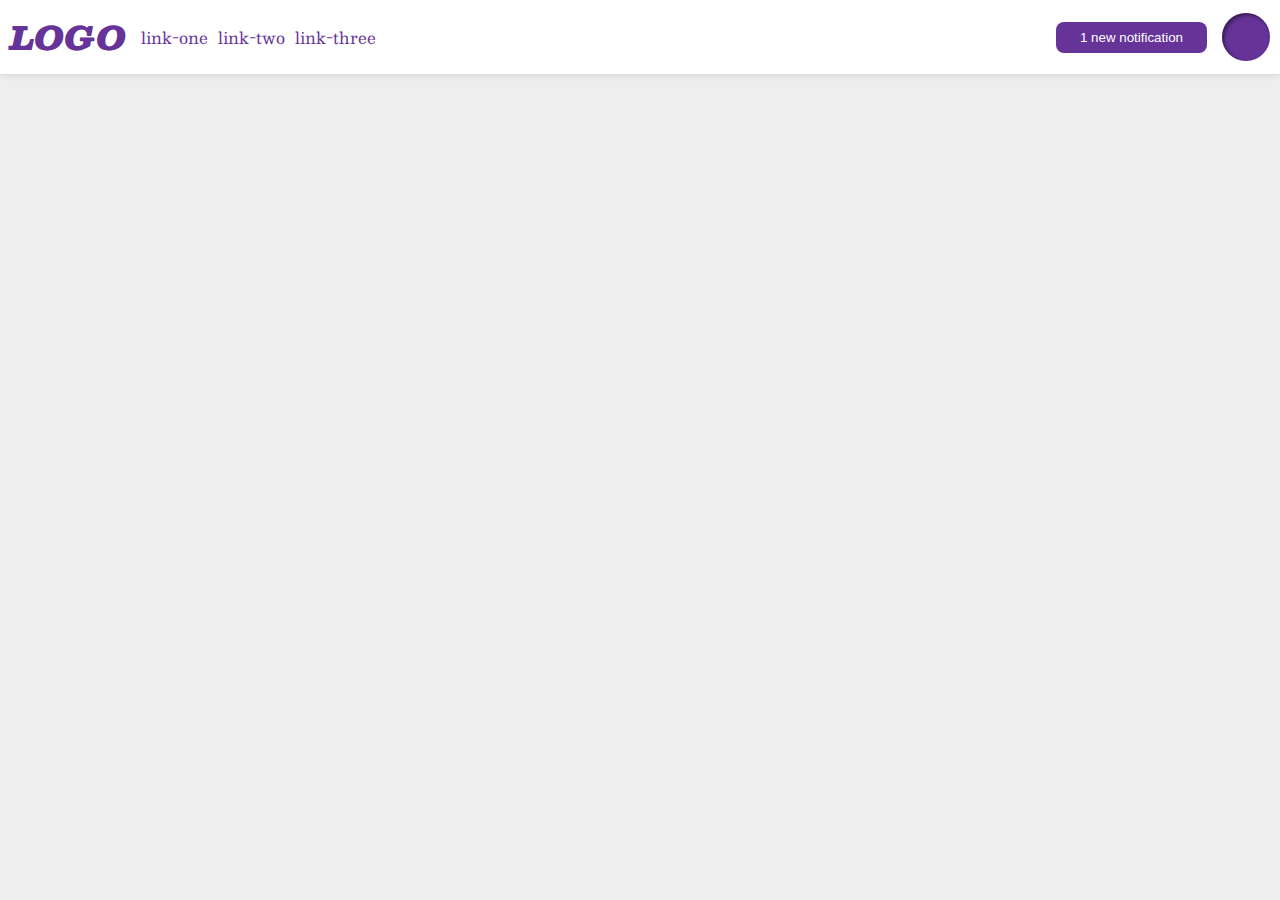
<file: flex/03-flex-header-2/index.html>
<!DOCTYPE html>
<html lang="en">
<head>
  <meta charset="UTF-8">
  <meta http-equiv="X-UA-Compatible" content="IE=edge">
  <meta name="viewport" content="width=device-width, initial-scale=1.0">
  <title>Flex Header 2</title>
  <link rel="stylesheet" href="style.css">
</head>
<body>
  <div class="header">
    <div class = "header-left">
    <div class="logo">
      LOGO
    </div>
    <ul class="links">
      <li><a href="google.com">link-one</a></li>
      <li><a href="google.com">link-two</a></li>
      <li><a href="google.com">link-three</a></li>
    </ul>
  </div>
  <div class="header-right">
    <button class="notifications">
      1 new notification
    </button>
    <div class="profile-image"></div>
  </div>
  </div>
</body>
</html>
</file>
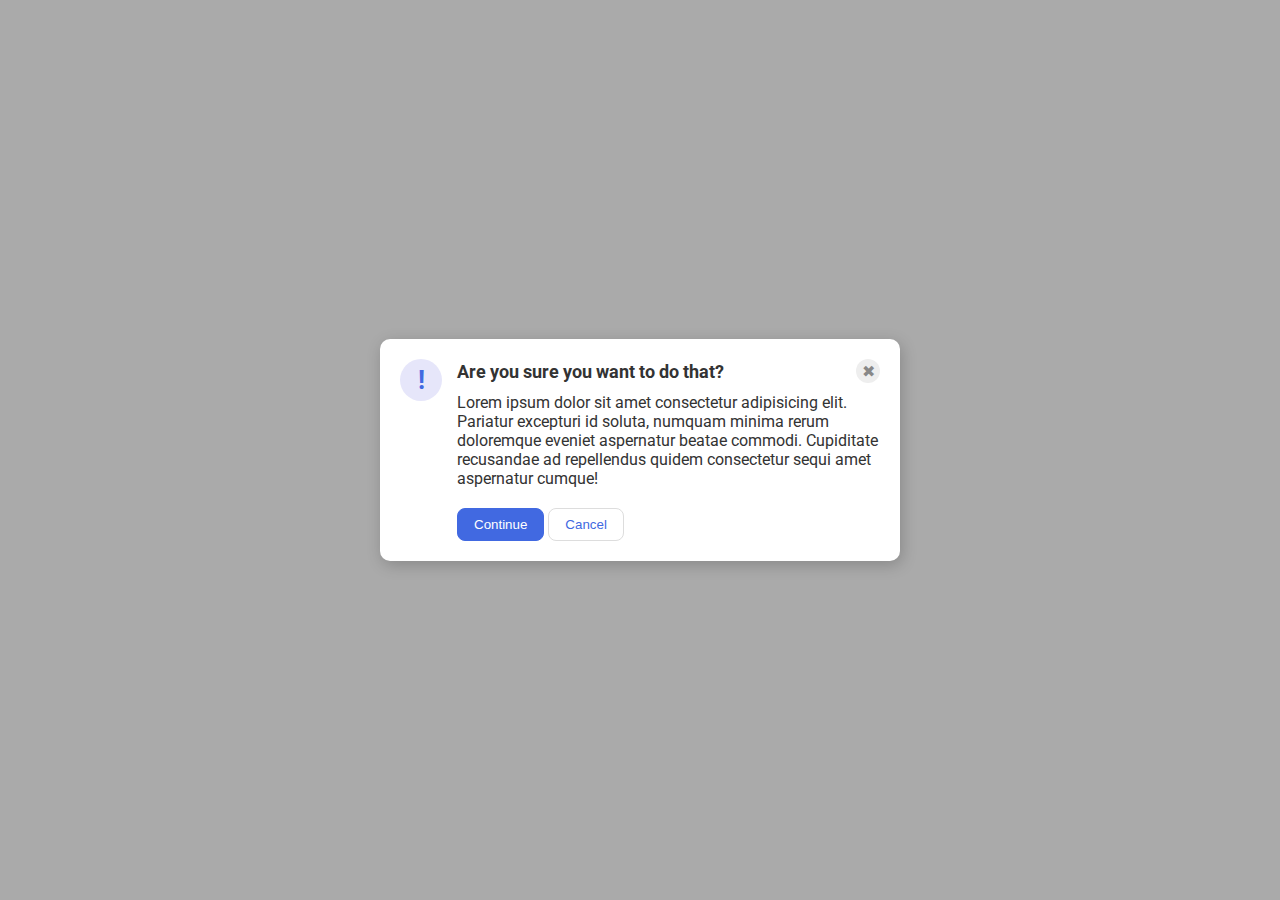
<file: flex/05-flex-modal/index.html>
<!DOCTYPE html>
<html lang="en">

<head>
  <meta charset="UTF-8">
  <meta http-equiv="X-UA-Compatible" content="IE=edge">
  <meta name="viewport" content="width=device-width, initial-scale=1.0">
  <link rel="stylesheet" href="style.css">
  <title>Modal</title>
</head>

<body>
  <div class="modal">
    <div class="icon">!</div>
    <div class="container">
      <div class="header">Are you sure you want to do that?
        <div class="close-button">✖</div>
      </div>
      <div class="text">Lorem ipsum dolor sit amet consectetur adipisicing elit. Pariatur excepturi id soluta, numquam
        minima rerum doloremque eveniet aspernatur beatae commodi. Cupiditate recusandae ad repellendus quidem
        consectetur
        sequi amet aspernatur cumque!</div>
      <button class="continue">Continue</button>
      <button class="cancel">Cancel</button>
    </div>
  </div>
</body>

</html>
</file>
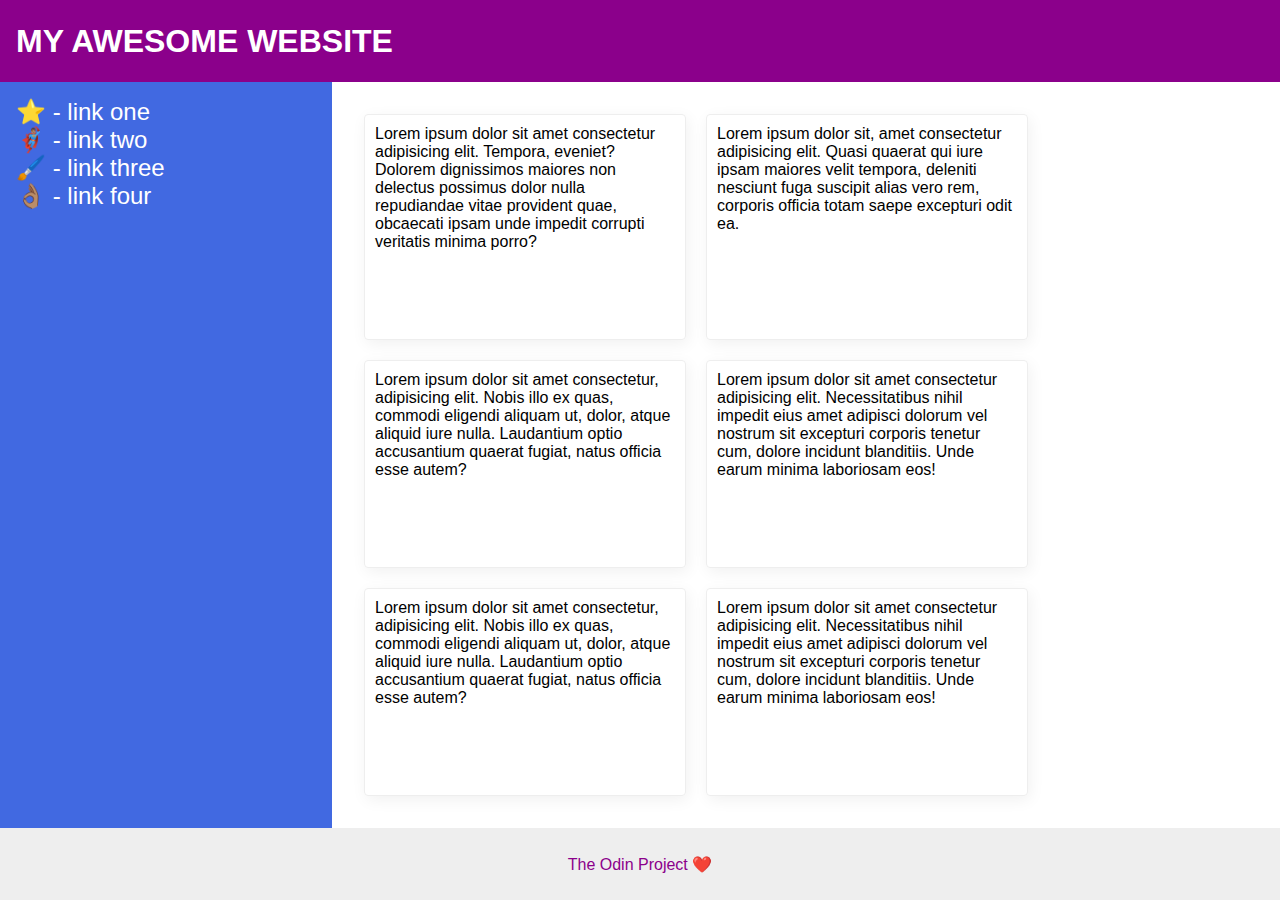
<file: flex/07-flex-layout-2/index.html>
<!DOCTYPE html>
<html lang="en">
<head>
  <meta charset="UTF-8">
  <meta http-equiv="X-UA-Compatible" content="IE=edge">
  <meta name="viewport" content="width=device-width, initial-scale=1.0">
  <title>The Holy Grail</title>
  <link rel="stylesheet" href="style.css">
</head>
<body>
  <div class="header">
    MY AWESOME WEBSITE
  </div>
  <div class="container">
  <div class="sidebar">
    <ul>
      <li><a href="google.com">⭐ - link one</a></li>
      <li><a href="google.com">🦸🏽‍♂️ - link two</a></li>
      <li><a href="google.com">🖌️ - link three</a></li>
      <li><a href="google.com">👌🏽 - link four</a></li>
    </ul>
  </div>

  <div class="cards">
  <div class="card">Lorem ipsum dolor sit amet consectetur adipisicing elit. Tempora, eveniet? Dolorem dignissimos maiores non delectus possimus dolor nulla repudiandae vitae provident quae, obcaecati ipsam unde impedit corrupti veritatis minima porro?</div>
  <div class="card">Lorem ipsum dolor sit, amet consectetur adipisicing elit. Quasi quaerat qui iure ipsam maiores velit tempora, deleniti nesciunt fuga suscipit alias vero rem, corporis officia totam saepe excepturi odit ea.</div>
  <div class="card">Lorem ipsum dolor sit amet consectetur, adipisicing elit. Nobis illo ex quas, commodi eligendi aliquam ut, dolor, atque aliquid iure nulla. Laudantium optio accusantium quaerat fugiat, natus officia esse autem?</div>
  <div class="card">Lorem ipsum dolor sit amet consectetur adipisicing elit. Necessitatibus nihil impedit eius amet adipisci dolorum vel nostrum sit excepturi corporis tenetur cum, dolore incidunt blanditiis. Unde earum minima laboriosam eos!</div>
  <div class="card">Lorem ipsum dolor sit amet consectetur, adipisicing elit. Nobis illo ex quas, commodi eligendi aliquam ut, dolor, atque aliquid iure nulla. Laudantium optio accusantium quaerat fugiat, natus officia esse autem?</div>
  <div class="card">Lorem ipsum dolor sit amet consectetur adipisicing elit. Necessitatibus nihil impedit eius amet adipisci dolorum vel nostrum sit excepturi corporis tenetur cum, dolore incidunt blanditiis. Unde earum minima laboriosam eos!</div>
</div>  
</div>
  <div class="footer">
    The Odin Project ❤️
  </div>
</body>
</html>
</file>
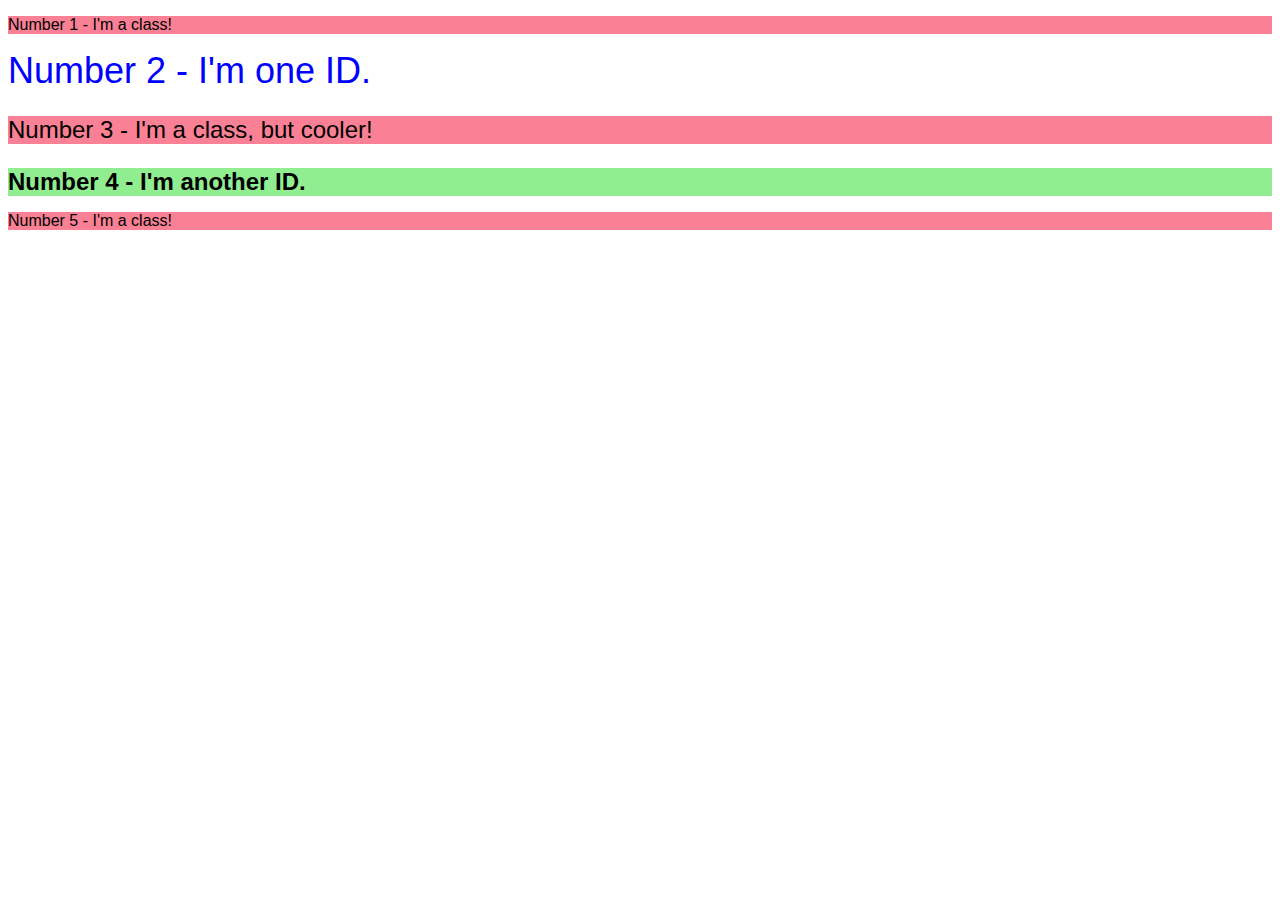
<file: foundations/02-class-id-selectors/index.html>
<!DOCTYPE html>
<html lang="en">
<head>
  <meta charset="UTF-8">
  <meta http-equiv="X-UA-Compatible" content="IE=edge">
  <meta name="viewport" content="width=device-width, initial-scale=1.0">
  <title>Class and ID Selectors</title>
  <link rel="stylesheet" href="style.css">
</head>
<body>
  <p>Number 1 - I'm a class!</p>
  <div class="bluebanner">Number 2 - I'm one ID.</div>
  <p class="banner">Number 3 - I'm a class, but cooler!</p>
  <div class="banner boldgreen">Number 4 - I'm another ID.</div>
  <p>Number 5 - I'm a class!</p>
</body>
</html>
</file>
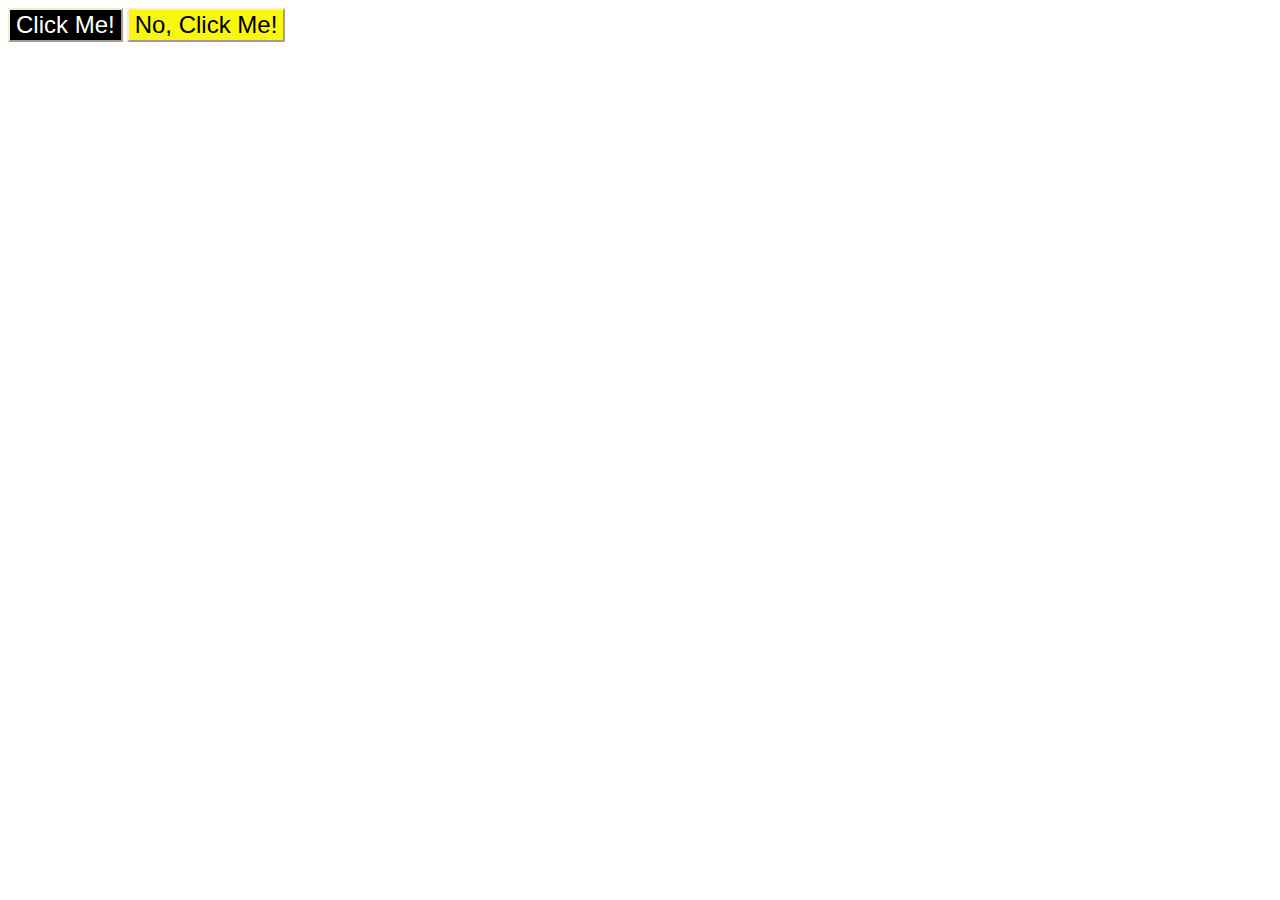
<file: foundations/03-grouping-selectors/index.html>
<!DOCTYPE html>
<html lang="en">
<head>
  <meta charset="UTF-8">
  <meta http-equiv="X-UA-Compatible" content="IE=edge">
  <meta name="viewport" content="width=device-width, initial-scale=1.0">
  <title>Grouping Selectors</title>
  <link rel="stylesheet" href="style.css">
</head>
<body>
  <button class="affirmative">Click Me!</button>
  <button class="denial">No, Click Me!</button>
</body>
</html>
</file>
<file: flex/03-flex-header-2/style.css>
/* this is some magical font-importing.  
you'll learn about it later. */
@import url('https://fonts.googleapis.com/css2?family=Besley:ital,wght@0,400;1,900&display=swap');

body {
  margin: 0;
  background: #eee;
  font-family: Besley, serif;
}

.header {
  background: white;
  border-bottom: 1px solid #ddd;
  box-shadow: 0 0 8px rgba(0,0,0,.1);
  display: flex;
  align-items: center;
  justify-content: space-between;
  padding: 10px;
}

.profile-image {
  background: rebeccapurple;
  box-shadow: inset 2px 2px 4px rgba(0,0,0,.5);
  border-radius: 50%;
  width: 48px;
  height:  48px;
}

.logo {
  color: rebeccapurple;
  font-size: 32px;
  font-weight: 900;
  font-style: italic;
}

button {
  border: none;
  border-radius: 8px;
  background: rebeccapurple;
  color: white;
  padding: 8px 24px;
}

a {
  /* this removes the line under our links */
  text-decoration: none;
  color: rebeccapurple;
}

ul {
  list-style-type: none;
  display: flex;
  gap: 10px;
  margin: 0px;
  padding: 0px;
}

.header-left{
  display: flex;
  gap: 15px;
  align-items: center;
}

.header-right{
  display: flex;
  gap: 15px;
  align-items: center;
}
</file>
<file: flex/05-flex-modal/style.css>
@import url('https://fonts.googleapis.com/css2?family=Roboto:wght@400;700&display=swap');

html, body {
  height: 100%;
}

body {
  font-family: Roboto, sans-serif;
  margin: 0;
  background: #aaa;
  color: #333;
  /* I'll give you this one for free lol */
  display: flex;
  align-items: center;
  justify-content: center;
}

.modal {
  background: white;
  width: 480px;
  border-radius: 10px;
  box-shadow: 2px 4px 16px rgba(0,0,0,.2);
  padding: 20px;
  display: flex;
  gap: 15px;
  align-items: top;
}

.icon {
  color: royalblue;
  font-size: 26px;
  font-weight: 700;
  background: lavender;
  width: 42px;
  height: 42px;
  border-radius: 50%;
  display: flex;
  align-items: center;
  justify-content: center;
  flex-shrink: 0;
}

.header{
  display: flex;
  align-items: center;
  justify-content: space-between;
  font-weight: 700;
  font-size: large;
  margin-bottom: 10px;
}

.text{
  margin-bottom: 20px;
}

.close-button {
  background: #eee;
  border-radius: 50%;
  color: #888;
  font-weight: 400;
  font-size: 16px;
  height: 24px;
  width: 24px;
  display: flex;
  align-items: center;
  justify-content: center;
}

button {
  padding: 8px 16px;
  border-radius: 8px;
}

button.continue {
  background: royalblue;
  border: 1px solid royalblue;
  color: white;
}

button.cancel {
  background: white;
  border: 1px solid #ddd;
  color: royalblue;
}
</file>
<file: flex/07-flex-layout-2/style.css>
body {
  font-family: -apple-system, BlinkMacSystemFont, 'Segoe UI', Roboto, Oxygen, Ubuntu, Cantarell, 'Open Sans', 'Helvetica Neue', sans-serif;
  margin: 0;
  min-height: 100vh;
  display: flex;
  flex-direction: column;
  justify-content: space-between;
}

.header {
  height: 50px;
  background: darkmagenta;
  color: white;
  font-weight: 900;
  font-size: 32px;
  padding: 16px;
  display: flex;
  align-items: center;
}

.container{
  flex-grow: 1;
  display: flex;
}

.cards{
  padding: 32px;
  flex-wrap: wrap;
  display: flex;
  gap: 20px;
}

.footer {
  height: 72px;
  background: #eee;
  color: darkmagenta;
  display: flex;
  align-items: center;
  justify-content: center;
}

.sidebar {
  width: 300px;
  background: royalblue;
  flex-shrink: 0;
  padding: 16px;
}

.card {
  border: 1px solid #eee;
  box-shadow: 2px 4px 16px rgba(0,0,0,.06);
  border-radius: 4px;
  padding: 10px;
  max-width: 300px;
}

ul{
  padding: 0px;
  margin: 0px;
  list-style: none;
}

a{
  text-decoration: none;
  color: white;
  font-size: 24px;
}
</file>
<file: foundations/02-class-id-selectors/style.css>
*{
    font-family: Arial, Helvetica, sans-serif;
}

p{
    font-family: Verdana, Geneva, Tahoma, sans-serif;
    background-color: #fa8095;
}

.bluebanner{
    font-size: 36px;
    color: blue;
}

.banner{
font-size: 24px;
}

.boldgreen{
font-weight: bold;
background-color: lightgreen;
}
</file>
<file: foundations/03-grouping-selectors/style.css>
button{
    font-size: 24px;
    font-family: Helvetica, 'Times New Roman', sans-serif;
    border-color: antiquewhite;
}

.affirmative{
color: white;
background-color: black;
}

.denial{
    background-color: hsl(60, 94%, 51%);
}
</file>
